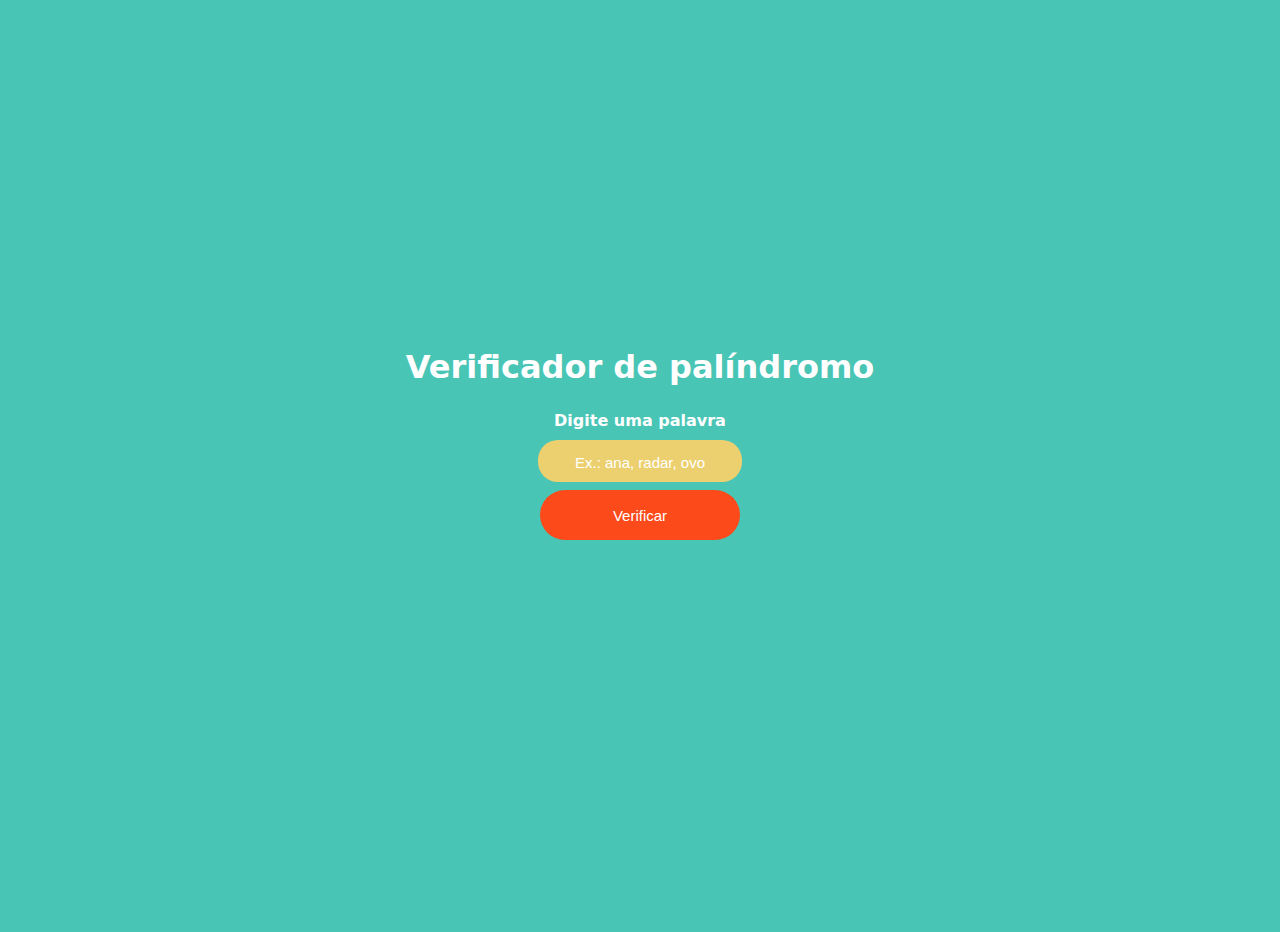
<file: index.html>
<!doctype html>
<html lang="pt-BR">
<head>
  <meta charset="utf-8" />
  <meta name="viewport" content="width=device-width, initial-scale=1" />
  <title>Verificador de Palíndromo</title>

  <!-- Importa o CSS externo -->
  <link rel="stylesheet" href="palindromo.style.css">
</head>
<body>
  <main class="container">
    <h1>Verificador de palíndromo</h1>

    <!-- Formulário -->
    <form id="form">
      <label for="palavrainput">Digite uma palavra</label>
      <input
        id="palavrainput"
        type="text"
        placeholder="Ex.: ana, radar, ovo"
        autocomplete="off"
      />
      <button type="submit">Verificar</button>
    </form>

    <!-- Resultado -->
    <p id="resultado" aria-live="polite"></p>
  </main>

  <!-- Importa o JS externo -->
  <script src="script.js"></script>
</body>
</html>
</file>
<file: palindromo.style.css>
:root {
  --bg: #49c5b6;
  --input: #ECD06F;
  --cta: #FC4A1A;
  --white: #fff;
}

body {
  margin: 0;
  background: var(--bg);
  font: 16px/1.4 system-ui, sans-serif;
  color: var(--white);
}

.container {
  min-height: 100dvh;
  display: flex;
  flex-direction: column;
  align-items: center;
  justify-content: center;
  gap: .75rem;
  text-align: center;
  padding: 1rem;
}

h1 {
  margin: 0 0 .5rem;
}

form {
  display: flex;
  flex-direction: column;
  gap: .5rem;
  align-items: center;
}

label {
  font-weight: 600;
}

input {
  background: var(--input);
  border: none;
  border-radius: 20px;
  width: 200px;
  height: 40px;
  font-size: 20px;
  color: var(--white);
  text-align: center;
  outline: 2px solid transparent;
}

input::placeholder {
  color: var(--white);
  font-size: 15px;
}

input:focus {
  outline: 2px solid rgba(255, 255, 255, .7);
}

button {
  background: var(--cta);
  color: var(--white);
  border: none;
  border-radius: 60px;
  width: 200px;
  height: 50px;
  font-size: 15px;
  cursor: pointer;
}

#resultado {
  font-weight: 700;
  font-size: 25px;
  margin-top: 10px;
}
</file>
